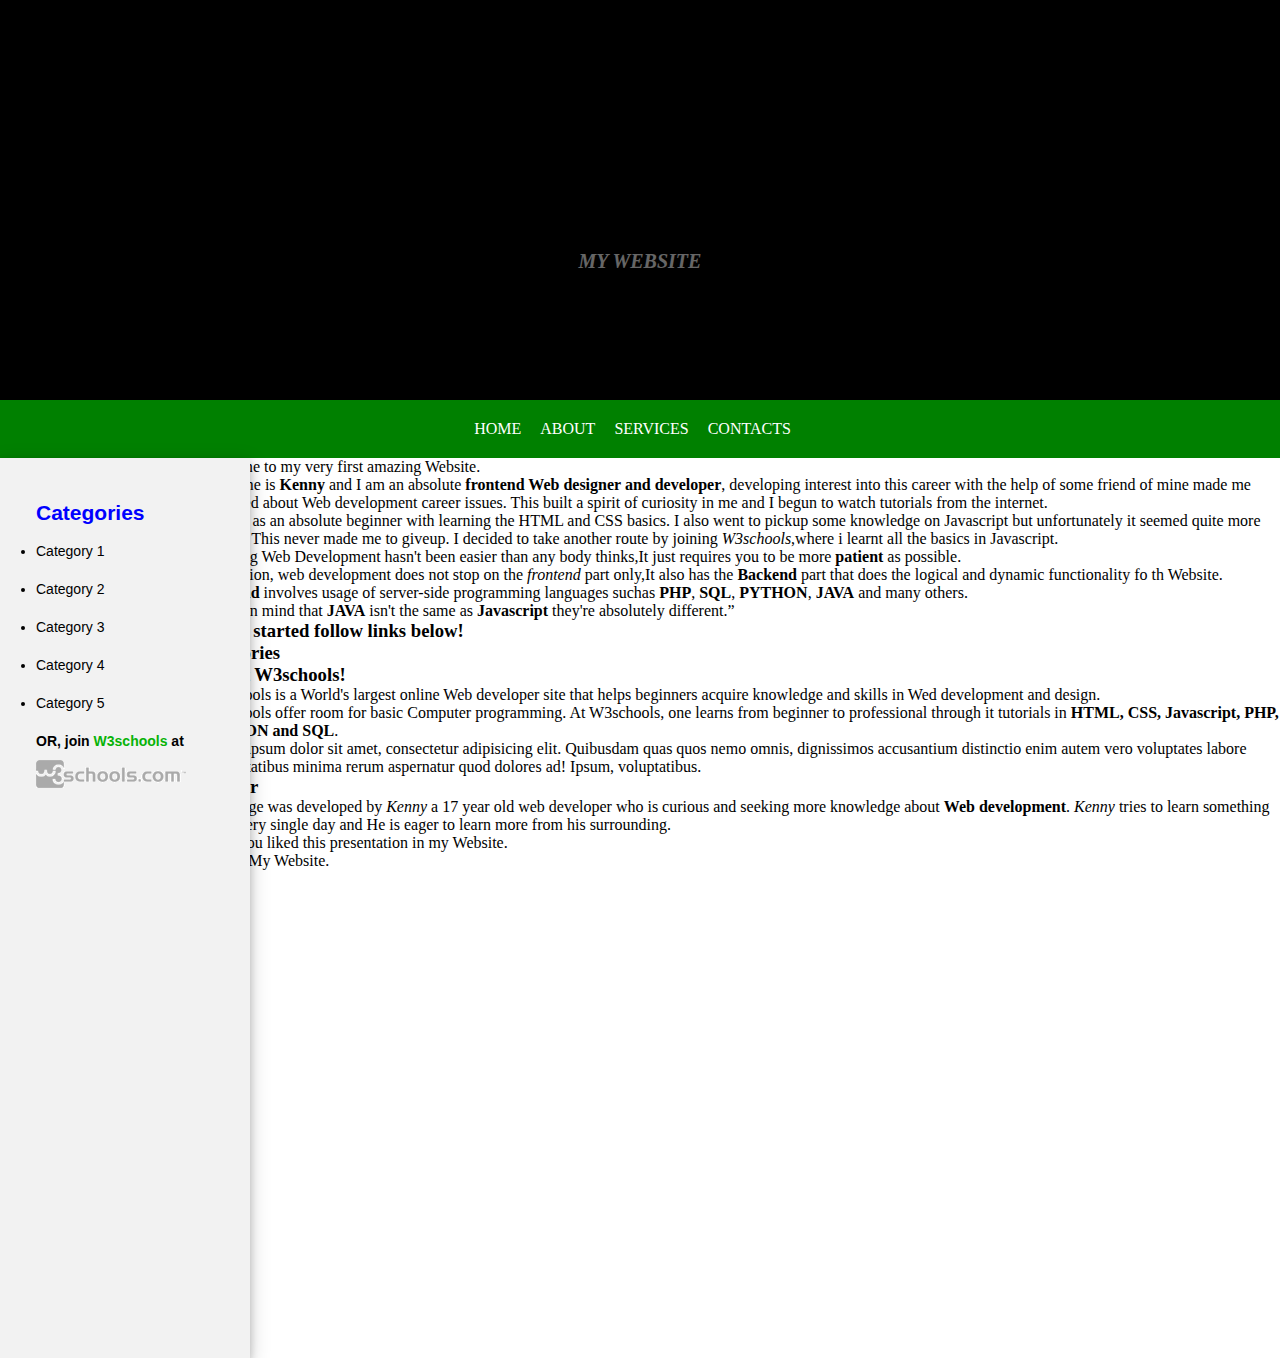
<file: index.html>
<!DOCTYPE html>
<html lang="en">
<head>
    <meta charset="UTF-8">
    <meta name="viewport" content="width=device-width, initial-scale=1.0">
    <link rel="stylesheet" href="Codex.css">
    <title>Website</title>
</head>
<body>

        <div class="main">
            <div class="header">
                <h1><i>MY WEBSITE</i></h1>
            </div>    
                <div class="Navbar">
                    <ul>
                        <li><a href="#">HOME</a></li>
                        <li><a href="#">ABOUT</a></li>
                        <li><a href="#">SERVICES</a></li>
                        <li><a href="#">CONTACTS</a></li>
                    </ul>
                </div>
                <div class="aside">
                    <h2>Categories</h2>
                    <ul>
                        <li><a href="#">Category 1</a></li>
                        <li><a href="#">Category 2</a></li>
                        <li><a href="#">Category 3</a></li>
                        <li><a href="#">Category 4</a></li>
                        <li><a href="#">Category 5</a></li>
                    </ul>
                    <h4>OR, join <b>W3schools</b> at 
                        <a href="www.W3schools.com">
                            <img src="w3schoolscom_gray.gif" alt="W3schools link">
                        </a>
                    </h4>        
                </div>

                <div class="content">
                        <p>Welcome to my very first amazing Website.<br> My name is <b>Kenny</b> and I am an absolute <b>frontend Web designer and developer</b>, developing interest into this career with the help of some friend of mine made me informed about Web development career issues. This built a spirit of curiosity in me and I begun to watch tutorials from the internet.</p>
                        <p>I begun as an absolute beginner with learning the HTML and CSS basics. I also went to pickup some knowledge on Javascript but unfortunately it seemed quite more logical, This never made me to giveup. I decided to take another route by joining <em>W3schools</em>,where i learnt all the basics in Javascript.</p>
                        <p>Learning Web Development hasn't been easier than any body thinks,It just requires you to be more <b>patient</b> as possible.</p>
                        <p>In addition, web development does not stop on the <em>frontend</em> part only,It also has the <b>Backend</b> part that does the logical and dynamic functionality fo th Website. <b>Backend</b> involves usage of server-side programming languages suchas <b>PHP</b>, <b>SQL</b>, <b>PYTHON</b>, <b>JAVA</b> and many others.</p>
                        <q>Put it in mind that <b>JAVA</b> isn't the same as <b>Javascript</b> they're absolutely different.</q>
                    

            
                        <h3>To get started follow links below!</h3>
                    
                            <h3>categories</h3>

                        


                        <h3>About W3schools!</h3>
                    
                            <p>W3schools is a World's largest online Web developer site that helps beginners acquire knowledge and skills in Wed development and design.</p>
                            <p>W3schools offer room for basic Computer programming. At W3schools, one learns from beginner to professional through it tutorials in <b>HTML, CSS, Javascript, PHP, PYTHON and SQL</b>.</p>
                



                    <blockquote>Lorem ipsum dolor sit amet, consectetur adipisicing elit. Quibusdam quas quos nemo omnis, dignissimos accusantium distinctio enim autem vero voluptates labore necessitatibus minima rerum aspernatur quod dolores ad! Ipsum, voluptatibus.</blockquote>
                

                
                    <h3>Author</h3>
                    <p>This Page was developed by <em>Kenny</em> a 17 year old web developer who is curious and seeking more knowledge about <b>Web development</b>. <em>Kenny </em>tries to learn something new every single day and He is eager to learn more from his surrounding.</p>
                
                    <p>Hope you liked this presentation in my Website.</p>

                    <footer>
                        <p>&copy;2025 My Website.</p>
                    </footer>
                </div>    
        </div>        
</body>
</html>
</file>
<file: Codex.css>
*{
    margin: 0;
    padding: 0;
    box-sizing: border-box;
}
.Navbar{
    background-color: green;
    width: 100%;
    text-align: center;
}
.Navbar ul{
    list-style-type: none;
}
.Navbar ul li {
    display: inline-block;
    padding: 20px 0;
} 
.Navbar ul li a{
    padding-right: 15px;
    transition: 0.4s ease;
    color: white;
    text-decoration: none;
    cursor: pointer
}
.Navbar ul li a:hover{
    color: yellow;
}
.header{
    width: 100%;
    height: 400px;
    background: #000;
    color: white;
    text-align: center;
    justify-content: center;
}
.header h1{
    opacity: 40%;
    font-family: Verdana;
    font-weight: 800;
    font-size: 20px;
    padding-top: 250px;
}
.aside{
    width: 250px;
    height: 100%;
    position: absolute;
    background-color: #f2f2f2;
    color: #000;
    float: left;
    font-family: Verdana, Geneva, Tahoma, sans-serif;
    font-size: 14px;
    line-height: 38px;
    padding: 36px;
    box-shadow: 0 4px 8px 0 rgba(0, 0, 0, 0.2), 0 6px 20px 0 rgba(0, 0, 0, 0.19);
}
.aside h2{
    color: blue;
}
.aside ul li a{
    color: black;
    text-decoration: none;
}
.aside b{
    color: rgb(7, 179, 7);
}
.content{
    width: 1080px;
    float: right;

}
</file>
